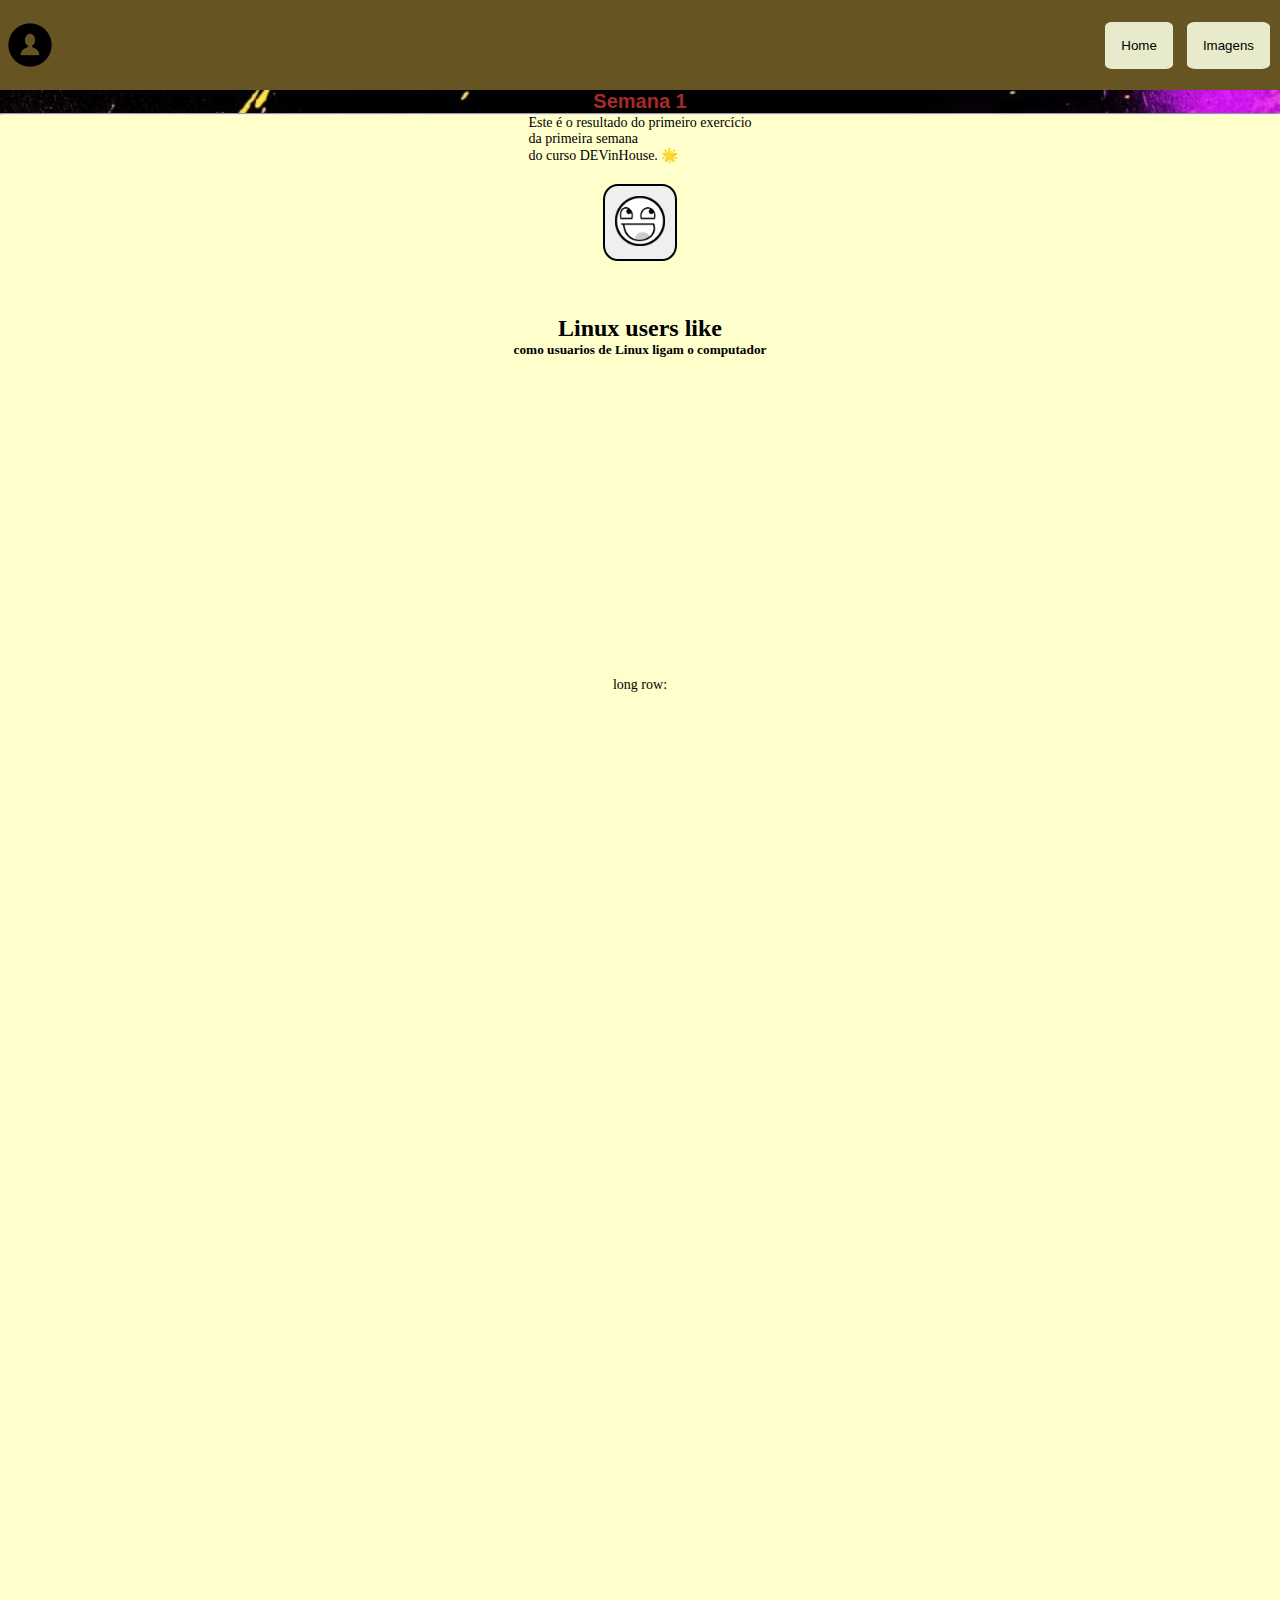
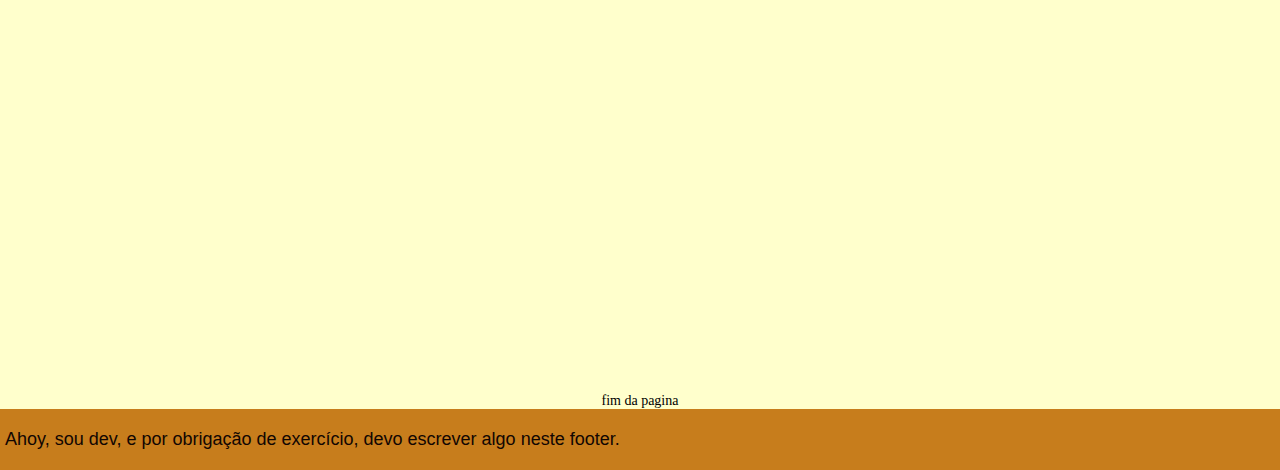
<file: index.html>
<!DOCTYPE html>
<html lang="pt-br">
  <head>
    <meta charset="utf-8" content="width=device-width, initial-scale=1.0">
    <link rel="icon" type="image/png" href="favicon.png"/>
    <link rel="stylesheet" href="stylesheet.css">
    <title>DEV in House</title>
  </head>
  <body>
    <div class="containerHeader"></div>
      <header class="navbar">
      <img src="imagens e media/navbar icon.png" alt="">
      <div>
        <button href="index.html">Home</button>
        <button href="imagens.html">Imagens</button>
      </div>
      </header>
    </div>

    <h1 id="display">Semana 1</h1>
    <hr>
    <div class="containerContent">
      <p>Este é o resultado do primeiro exercício <br>da primeira semana <br>do curso DEVinHouse. &#127775 </p>
      <form class="buttonWithImg" action="imagens.html">
        <button type="submit"><img src="favicon.png" alt="Avançar"></button>
      </form>
      <br><br><br>

      <h2>Linux users like</h2>
      <h5>como usuarios de Linux ligam o computador</h5>
      <iframe width="420" height="265"
        src="https://www.youtube.com/embed/mCB_GlvB73Q" frameborder="0" allowfullscreen>
      </iframe>
      <br><br><br>

      <p>long row:</p>
      <div class="longRow">       
        <p></p>
      </div>
      <p>fim da pagina</p>
    </div>

    <footer class="navbar">
      <p>Ahoy, sou dev, e por obrigação de exercício, devo escrever algo neste footer.</p>
    </footer>

  </body>
</html>
</file>
<file: stylesheet.css>
* {
  margin: 0;
  padding: 0;
  box-sizing: border-box;
}

body{
  background-color: #ffc;
  height: 100%;
  width: 100%;
  position: relative;
  min-height: 400px;
  clear: both;
}

h1{
  font-family: verdana, sans-serif;
  font-size: 20px;
  text-align:center;
  color: brown;
  background-image: url("imagens e media/backgroundH1.jpg");
  background-size: 100%;
  background-repeat: no-repeat;
}

p{
  font-size: 14px;
}

header{
  background-color: #652;
  padding: 20px 5px;
  position: fixed;
  top: 0;
  justify-content: space-between;
}

footer{
  background-color: rgb(199, 125, 28);
  width: 100%;
  top: 100%;
  position: absolute;
  padding: 20px 5px;
}
footer p {
  font-family: 'Lucida Sans',Verdana, sans-serif;
  font-size: large;
  color: rgb(17, 6, 2);
}

.containerHeader{
  margin-top: 90px;
}

.navbar{  /*TODO: dividir classe entre para header e footer*/
  width: 100%;
  display: flex;
  align-items: center;
}
.navbar img{
  width: 50px;
}
.navbar button{
  color: black;
  background-color: rgb(232, 235, 203);
  border: none;
  border-radius: 10%;
  padding: 16px 16px;
  margin: 0 5px;
}
.navbar button:hover {
  transition: 0.3s;
  background-color: rgb(237, 253, 8)
}

.containerContent{
  height: 100%;
  width: 100%;
  display: flex;
  align-items: center;
  flex-direction: column;
}

.buttonWithImg button{
  border-radius: 20%;
  padding: 10px;
  border: 2px solid black;
  margin-top: 20px;
}
.buttonWithImg img {
  width:50px;
  height:50px;
}

.row {
  display: flex;
}
.column {
  flex: 33.33%;
}

.longRow p{
  height: 1300px;
}
</file>
